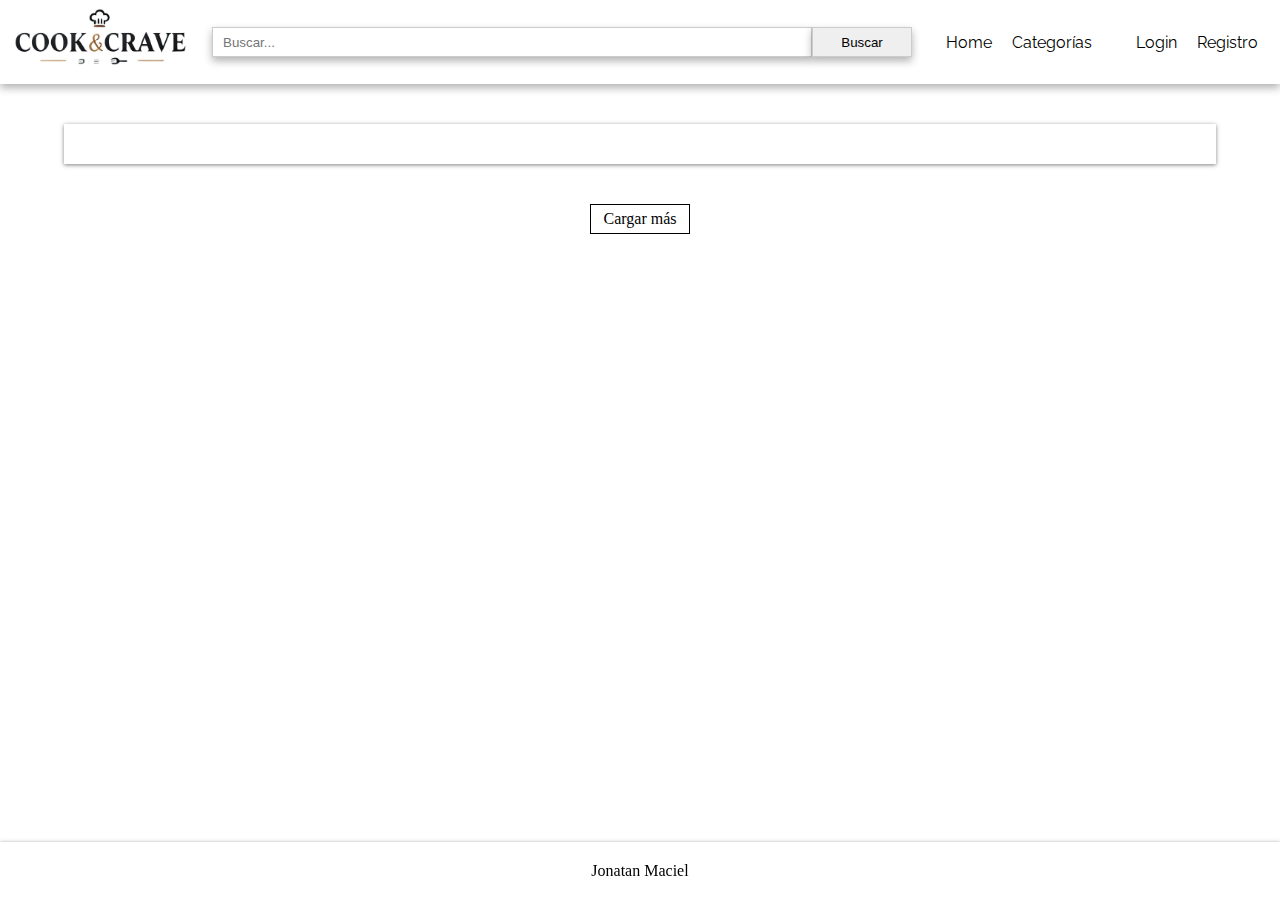
<file: index.html>
<!DOCTYPE html>
<html lang="en">
  <head>
    <meta charset="UTF-8" />
    <meta name="viewport" content="width=device-width, initial-scale=1.0" />
    <title>HOME</title>
    <link rel="stylesheet" href="css/styles.css" />
    <link rel="preconnect" href="https://fonts.googleapis.com" />
    <link rel="preconnect" href="https://fonts.gstatic.com" crossorigin />
    <link
      href="https://fonts.googleapis.com/css2?family=Poppins:ital,wght@0,100;0,200;0,300;0,400;0,500;0,600;0,700;0,800;0,900;1,100;1,200;1,300;1,400;1,500;1,600;1,700;1,800;1,900&family=Raleway:ital,wght@0,100..900;1,100..900&family=Shadows+Into+Light&display=swap"
      rel="stylesheet"
    />
  </head>
  <body>
    <header>
      <a href="./index.html">
        <img class="logo" src="imgs/logo.jpg" alt="" />
      </a>
      <section class="navigation">
        <form class="search-form" action="resultadobusqueda.html" method="get">
          <input
            type="text"
            name="search"
            class="search"
            placeholder="Buscar..."
          />
          <button type="submit" class="search-button">Buscar</button>
        </form>
        <ul class="menu">
          <li><a href="index.html">Home</a></li>
          <li><a href="categorias.html">Categorías</a></li>
        </ul>
        <ul class="user">
          <li><a href="login.html">Login</a></li>
          <li><a href="registro.html">Registro</a></li>
        </ul>
      </section>
      <img class="mobile-menu" src="./imgs/menumobile.png" alt="" />
    </header>
    <main>
      <section class="container-products"></section>
      <a class="add-more" href="#">Cargar más</a>
    </main>
    <footer class="footer">
      <div class="footer-item">Jonatan Maciel</div>
    </footer>
    <script src="js/main.js"></script>
  </body>
</html>
</file>
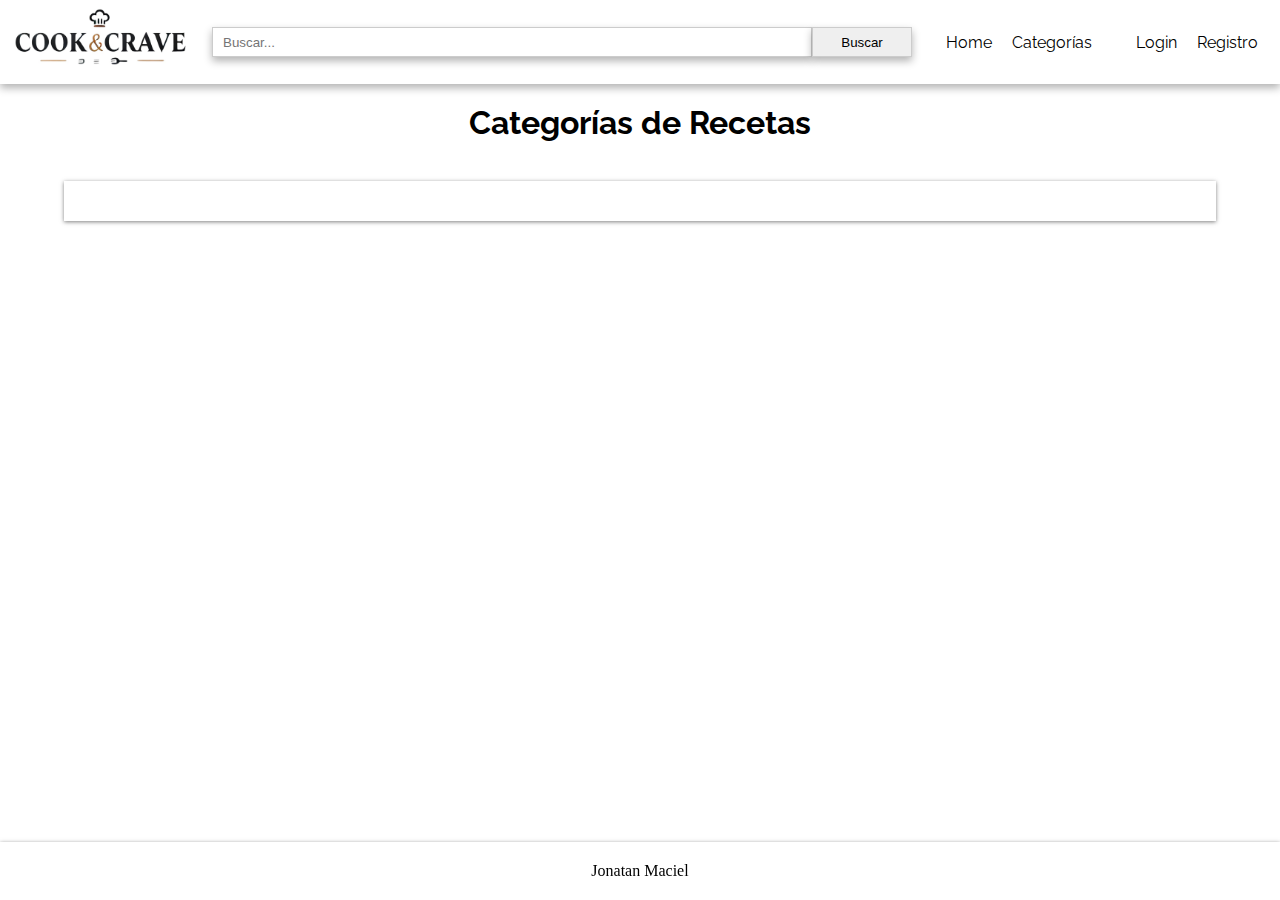
<file: categorias.html>
<!DOCTYPE html>
<html lang="en">
  <head>
    <meta charset="UTF-8" />
    <meta name="viewport" content="width=device-width, initial-scale=1.0" />
    <title>Document</title>
    <link rel="stylesheet" href="css/styles.css" />
    <link rel="preconnect" href="https://fonts.googleapis.com" />
    <link rel="preconnect" href="https://fonts.gstatic.com" crossorigin />
    <link
      href="https://fonts.googleapis.com/css2?family=Poppins:ital,wght@0,100;0,200;0,300;0,400;0,500;0,600;0,700;0,800;0,900;1,100;1,200;1,300;1,400;1,500;1,600;1,700;1,800;1,900&family=Raleway:ital,wght@0,100..900;1,100..900&family=Shadows+Into+Light&display=swap"
      rel="stylesheet"
    />
  </head>
  <body>
    <header>
      <a href="./index.html">
        <img class="logo" src="imgs/logo.jpg" alt="" />
      </a>
      <section class="navigation">
        <form class="search-form" action="resultadobusqueda.html" method="get">
          <input
            type="text"
            name="search"
            class="search"
            placeholder="Buscar..."
          />
          <button type="submit" class="search-button">Buscar</button>
        </form>
        <ul class="menu">
          <li><a href="index.html">Home</a></li>
          <li><a href="categorias.html">Categorías</a></li>
        </ul>
        <ul class="user">
          <li><a href="login.html">Login</a></li>
          <li><a href="registro.html">Registro</a></li>
        </ul>
      </section>
      <img class="mobile-menu" src="./imgs/menumobile.png" alt="" />
    </header>
    <main class="main-categorias">
      <h1 class="title-categorias">Categorías de Recetas</h1>
      <div class="container-tags"></div>
    </main>
    <footer class="footer">
      <div class="footer-item">Jonatan Maciel</div>
    </footer>
    <script src="js/categorias.js"></script>
  </body>
</html>
</file>
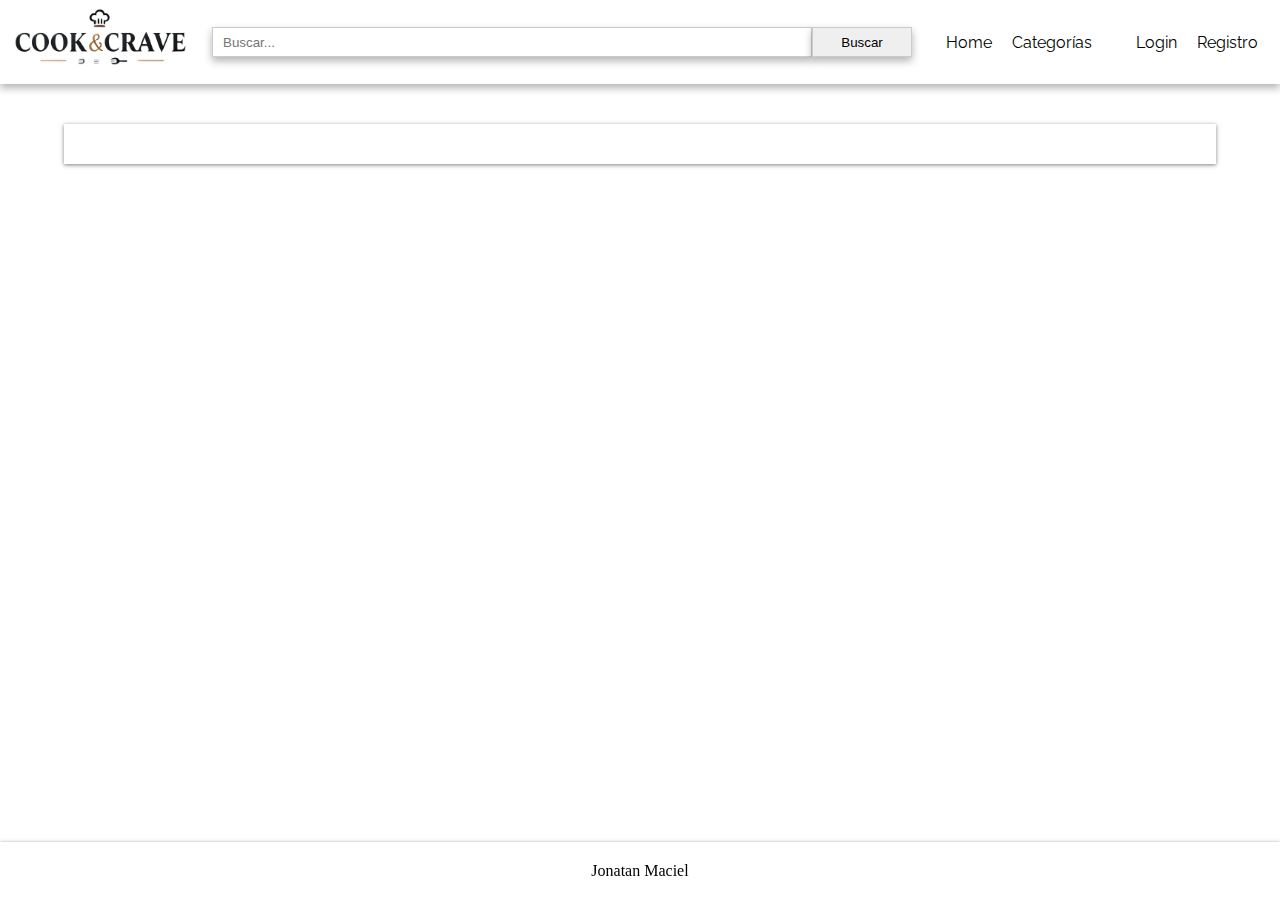
<file: detallecategoria.html>
<!DOCTYPE html>
<html lang="en">
  <head>
    <meta charset="UTF-8" />
    <meta name="viewport" content="width=device-width, initial-scale=1.0" />
    <title>Document</title>
    <link rel="stylesheet" href="css/styles.css" />
    <link rel="preconnect" href="https://fonts.googleapis.com" />
    <link rel="preconnect" href="https://fonts.gstatic.com" crossorigin />
    <link
      href="https://fonts.googleapis.com/css2?family=Poppins:ital,wght@0,100;0,200;0,300;0,400;0,500;0,600;0,700;0,800;0,900;1,100;1,200;1,300;1,400;1,500;1,600;1,700;1,800;1,900&family=Raleway:ital,wght@0,100..900;1,100..900&family=Shadows+Into+Light&display=swap"
      rel="stylesheet"
    />
  </head>
  <body>
    <header>
      <a href="./index.html">
        <img class="logo" src="imgs/logo.jpg" alt="" />
      </a>
      <section class="navigation">
        <form class="search-form" action="resultadobusqueda.html" method="get">
          <input
            type="text"
            name="search"
            class="search"
            placeholder="Buscar..."
          />
          <button type="submit" class="search-button">Buscar</button>
        </form>
        <ul class="menu">
          <li><a href="index.html">Home</a></li>
          <li><a href="categorias.html">Categorías</a></li>
        </ul>
        <ul class="user">
          <li><a href="login.html">Login</a></li>
          <li><a href="registro.html">Registro</a></li>
        </ul>
      </section>
      <img class="mobile-menu" src="./imgs/menumobile.png" alt="" />
    </header>
    <h1 class="title-categorias"></h1>
    <section class="container-products"></section>
    <footer class="footer">
      <div class="footer-item">Jonatan Maciel</div>
    </footer>
    <script src="js/detallecategoria.js"></script>
  </body>
</html>
</file>
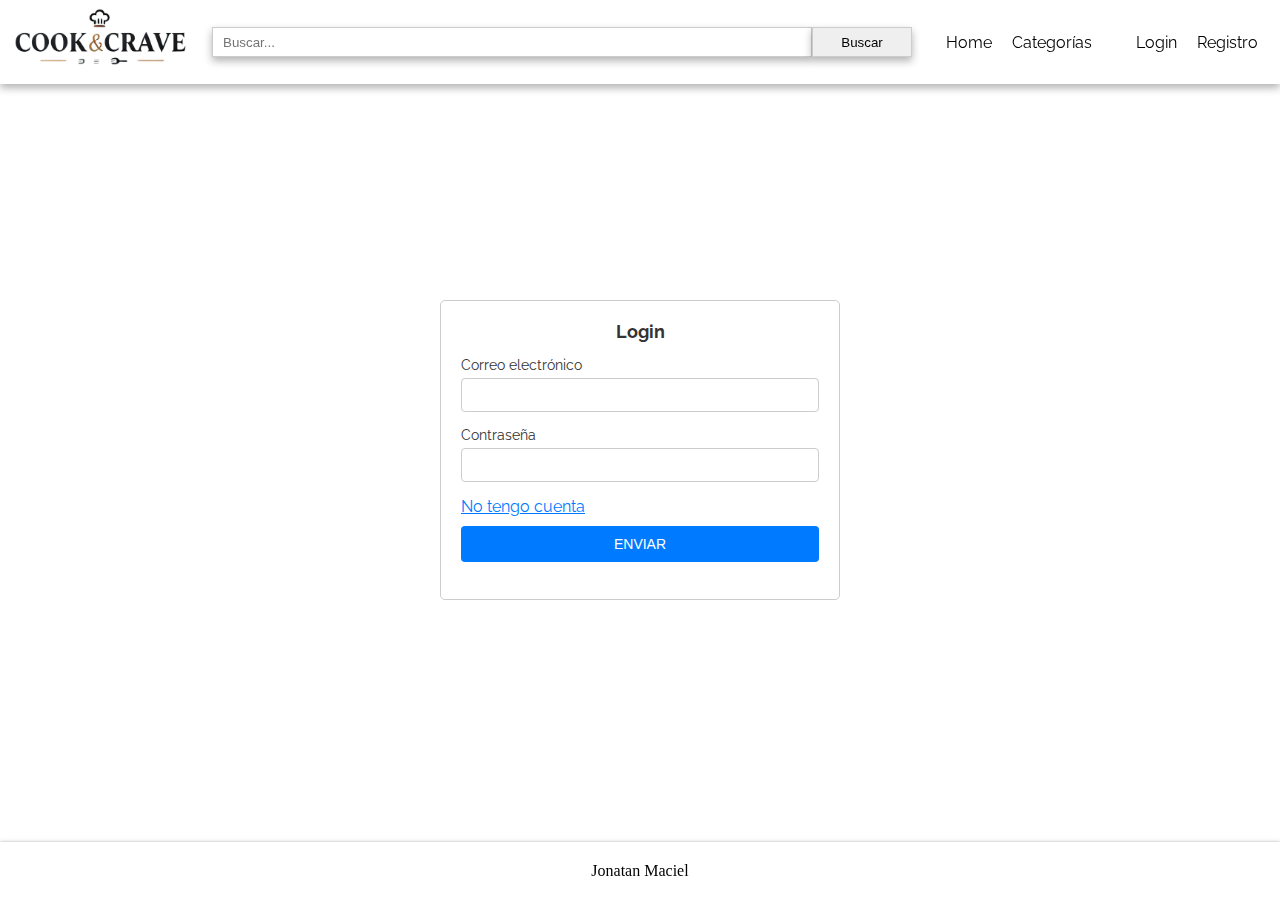
<file: login.html>
<!DOCTYPE html>
<html lang="en">
  <head>
    <meta charset="UTF-8" />
    <meta name="viewport" content="width=device-width, initial-scale=1.0" />
    <title>Login</title>
    <link rel="stylesheet" href="css/styles.css" />
    <link rel="preconnect" href="https://fonts.googleapis.com" />
    <link rel="preconnect" href="https://fonts.gstatic.com" crossorigin />
    <link
      href="https://fonts.googleapis.com/css2?family=Poppins:ital,wght@0,100;0,200;0,300;0,400;0,500;0,600;0,700;0,800;0,900;1,100;1,200;1,300;1,400;1,500;1,600;1,700;1,800;1,900&family=Raleway:ital,wght@0,100..900;1,100..900&family=Shadows+Into+Light&display=swap"
      rel="stylesheet"
    />
  </head>
  <body>
    <header>
      <a href="./index.html">
        <img class="logo" src="imgs/logo.jpg" alt="" />
      </a>
      <section class="navigation">
        <form class="search-form" action="resultadobusqueda.html" method="get">
          <input
            type="text"
            name="search"
            class="search"
            placeholder="Buscar..."
          />
          <button type="submit" class="search-button">Buscar</button>
        </form>
        <ul class="menu">
          <li><a href="index.html">Home</a></li>
          <li><a href="categorias.html">Categorías</a></li>
        </ul>
        <ul class="user">
          <li><a href="login.html">Login</a></li>
          <li><a href="registro.html">Registro</a></li>
        </ul>
      </section>
      <img class="mobile-menu" src="./imgs/menumobile.png" alt="" />
    </header>
    <main>
      <div class="main-container">
        <div class="row-center">
          <div class="column-medium">
            <h2>Login</h2>
            <form method="get" class="form-contact" action="index.html">
              <div class="group-form">
                <label for="email">Correo electrónico</label>
                <input
                  type="email"
                  name="email"
                  id="email"
                  class="input-control"
                />
              </div>
              <div class="group-form">
                <label for="password">Contraseña</label>
                <input
                  type="password"
                  name="password"
                  id="password"
                  class="input-control"
                />
              </div>
              <a href="registro.html">No tengo cuenta</a>
              <button type="submit" class="button-submit">ENVIAR</button>
            </form>
          </div>
        </div>
      </div>
    </main>
    <footer class="footer">
      <div class="footer-item">Jonatan Maciel</div>
    </footer>
    <script src="js/login.js"></script>
  </body>
</html>
</file>
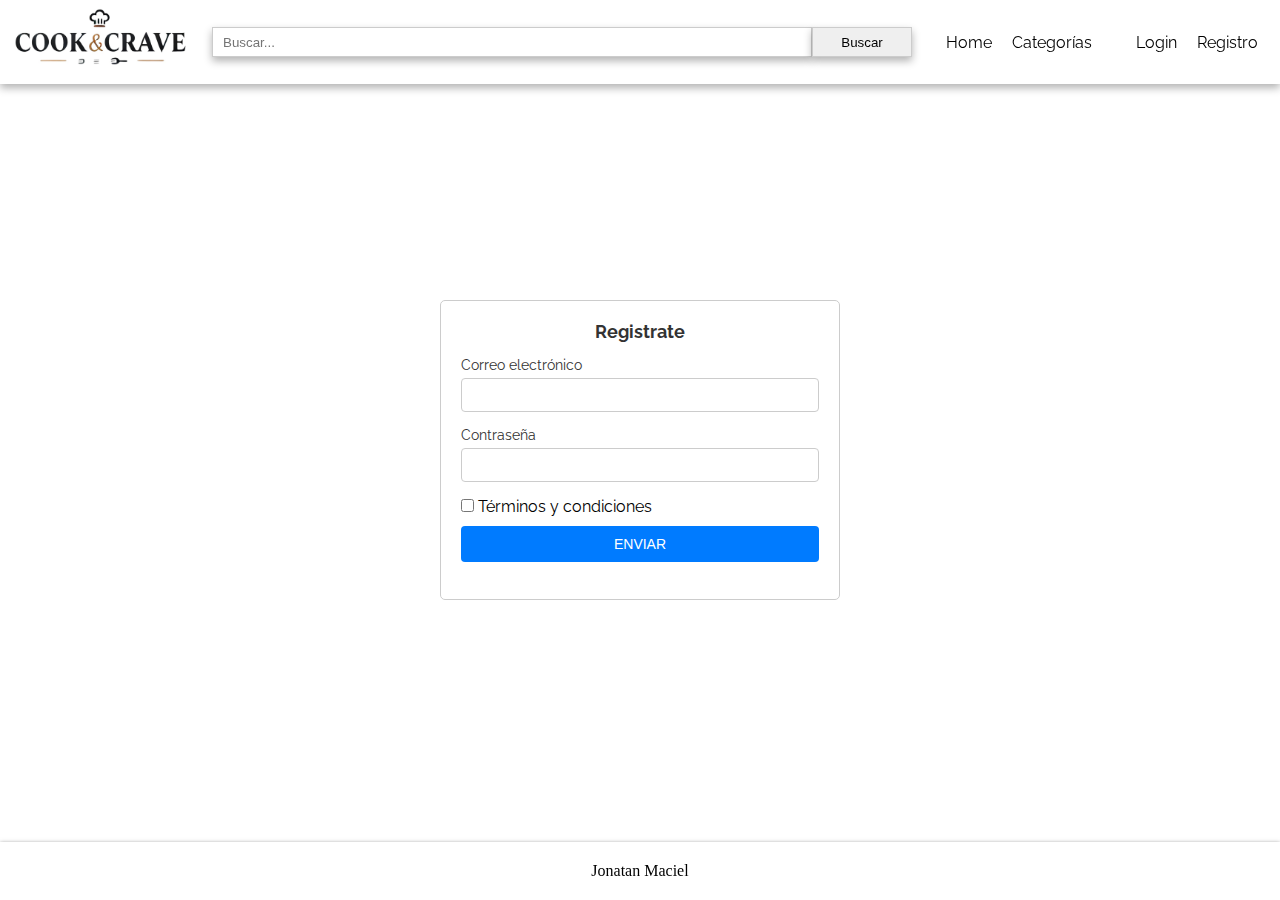
<file: registro.html>
<!DOCTYPE html>
<html lang="en">
  <head>
    <meta charset="UTF-8" />
    <meta name="viewport" content="width=device-width, initial-scale=1.0" />
    <title>Registro</title>
    <link rel="stylesheet" href="css/styles.css" />
    <link rel="preconnect" href="https://fonts.googleapis.com" />
    <link rel="preconnect" href="https://fonts.gstatic.com" crossorigin />
    <link
      href="https://fonts.googleapis.com/css2?family=Poppins:ital,wght@0,100;0,200;0,300;0,400;0,500;0,600;0,700;0,800;0,900;1,100;1,200;1,300;1,400;1,500;1,600;1,700;1,800;1,900&family=Raleway:ital,wght@0,100..900;1,100..900&family=Shadows+Into+Light&display=swap"
      rel="stylesheet"
    />
  </head>
  <body>
    <header>
      <a href="./index.html">
        <img class="logo" src="imgs/logo.jpg" alt="" />
      </a>
      <section class="navigation">
        <form class="search-form" action="resultadobusqueda.html" method="get">
          <input
            type="text"
            name="search"
            class="search"
            placeholder="Buscar..."
          />
          <button type="submit" class="search-button">Buscar</button>
        </form>
        <ul class="menu">
          <li><a href="index.html">Home</a></li>
          <li><a href="categorias.html">Categorías</a></li>
        </ul>
        <ul class="user">
          <li><a href="login.html">Login</a></li>
          <li><a href="registro.html">Registro</a></li>
        </ul>
      </section>
      <img class="mobile-menu" src="./imgs/menumobile.png" alt="" />
    </header>
    <main>
      <div class="main-container">
        <div class="row-center">
          <div class="column-medium">
            <h2>Registrate</h2>
            <form method="get" class="form-contact" action="login.html">
              <div class="group-form">
                <label for="email">Correo electrónico</label>
                <input
                  type="email"
                  name="email"
                  id="email"
                  class="input-control"
                />
                <div class="feedback-error email"></div>
              </div>
              <div class="group-form">
                <label for="password">Contraseña</label>
                <input
                  type="password"
                  name="password"
                  id="password"
                  class="input-control"
                />
                <div class="feedback-error password"></div>
              </div>
              <input
                type="checkbox"
                name="terms"
                id="terms"
                class="input-checkbox"
              />
              Términos y condiciones<br />
              <button type="submit" class="button-submit">ENVIAR</button>
            </form>
          </div>
        </div>
      </div>
    </main>
    <footer class="footer">
      <div class="footer-item">Jonatan Maciel</div>
    </footer>
    <script src="js/registro.js"></script>
  </body>
</html>
</file>
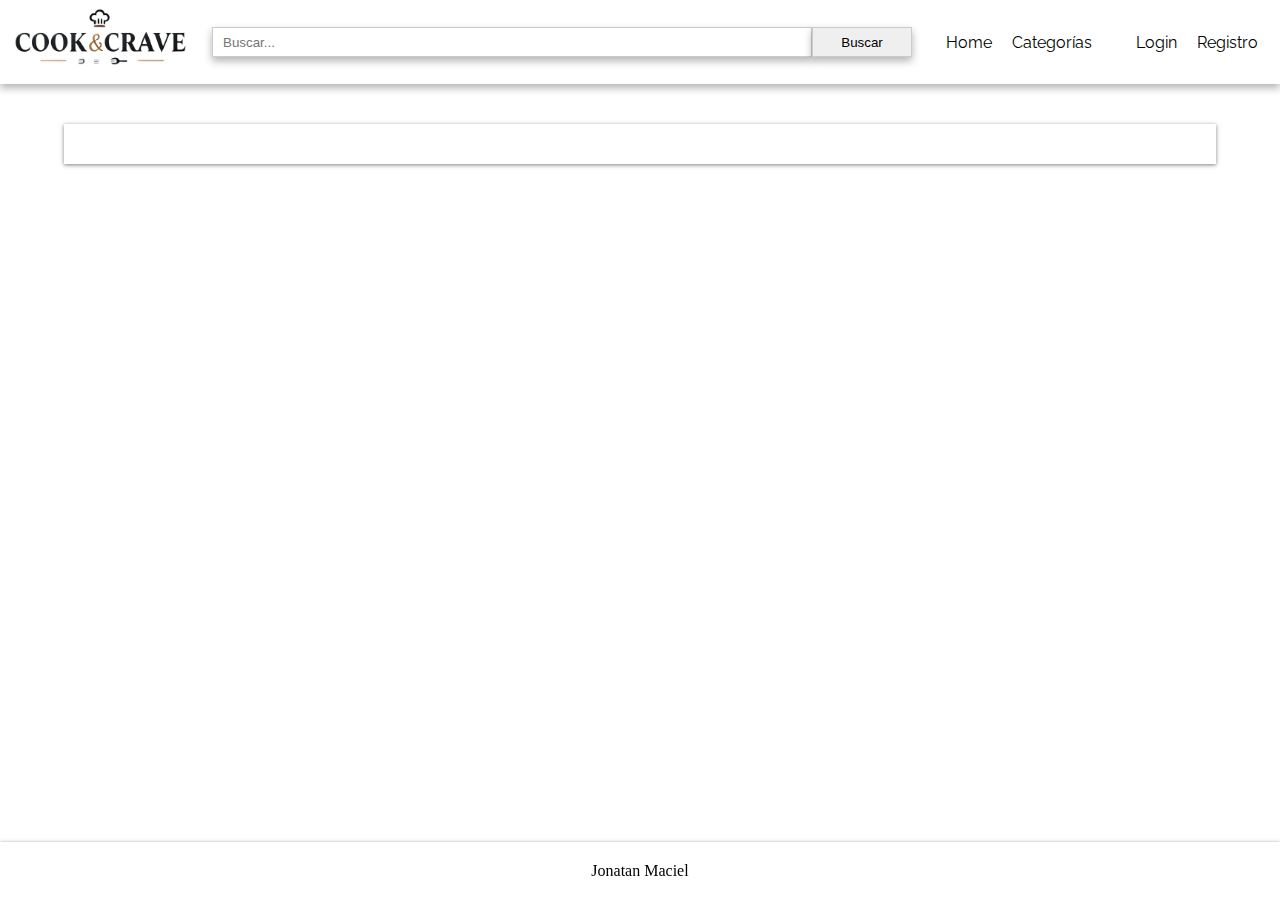
<file: resultadobusqueda.html>
<!DOCTYPE html>
<html lang="en">
  <head>
    <meta charset="UTF-8" />
    <meta name="viewport" content="width=device-width, initial-scale=1.0" />
    <title>Resultado de Búsqueda</title>
    <link rel="stylesheet" href="css/styles.css" />
    <link rel="preconnect" href="https://fonts.googleapis.com" />
    <link rel="preconnect" href="https://fonts.gstatic.com" crossorigin />
    <link
      href="https://fonts.googleapis.com/css2?family=Poppins:ital,wght@0,100;0,200;0,300;0,400;0,500;0,600;0,700;0,800;0,900;1,100;1,200;1,300;1,400;1,500;1,600;1,700;1,800;1,900&family=Raleway:ital,wght@0,100..900;1,100..900&family=Shadows+Into+Light&display=swap"
      rel="stylesheet"
    />
  </head>
  <body>
    <header>
      <a href="./index.html">
        <img class="logo" src="imgs/logo.jpg" alt="" />
      </a>
      <section class="navigation">
        <form class="search-form" action="resultadobusqueda.html" method="get">
          <input
            type="text"
            name="search"
            class="search"
            placeholder="Buscar..."
          />
          <button type="submit" class="search-button">Buscar</button>
        </form>
        <ul class="menu">
          <li><a href="index.html">Home</a></li>
          <li><a href="categorias.html">Categorías</a></li>
        </ul>
        <ul class="user">
          <li><a href="login.html">Login</a></li>
          <li><a href="registro.html">Registro</a></li>
        </ul>
      </section>
      <img class="mobile-menu" src="./imgs/menumobile.png" alt="" />
    </header>
    <main>
      <section class="container-products"></section>
    </main>
    <footer class="footer">
      <div class="footer-item">Jonatan Maciel</div>
    </footer>
    <script src="js/resultadobusqueda.js"></script>
  </body>
</html>
</file>
<file: css/styles.css>
/*******GENERALES******/

* {
  box-sizing: border-box;
  margin: 0;
  padding: 0;
}

ul,
ol {
  padding: 0;
}

li {
  list-style-type: none;
}

a {
  text-decoration: none;
}

body {
  margin-bottom: 80px;
}

/*******PAGINA HOME******/

header {
  width: 100%;
  background-color: white;
  box-shadow: 0px 4px 8px rgba(0, 0, 0, 0.3);
  display: flex;
  flex-direction: row;
  align-items: center;
  justify-content: center;
}

.logo {
  width: 200px;
  height: 80px;
}

.navigation {
  width: 100%;
  display: flex;
  justify-content: space-around;
  align-items: center;
  height: 80px;
  font-family: "Raleway", sans-serif;
  font-optical-sizing: auto;
  font-weight: 400;
  font-style: normal;
}

.menu,
.user {
  display: flex;
  align-items: center;
}

.navigation li {
  margin: 0 10px;
}
.navigation li a {
  color: black;
}

.mobile-menu {
  display: none;
  width: 20px;
  margin-left: 20px;
  padding: 19px 0;
}

.search-form {
  display: flex;
  justify-content: center;
}

.search {
  width: 600px;
  height: 30px;
  border: solid 1px #ccc;
  box-shadow: 0px 4px 8px rgba(0, 0, 0, 0.3);
  padding: 0 10px;
}

.search-button {
  width: 100px;
  height: 30px;
  border: solid 1px #ccc;
  box-shadow: 0px 4px 8px rgba(0, 0, 0, 0.3);
}

.footer {
  display: flex;
  flex-wrap: wrap;
  justify-content: center;
  gap: 50px;
  background-color: #ffffff;
  padding: 20px;
  box-shadow: 0px 1px 4px rgba(0, 0, 0, 0.5);
  position: fixed;
  bottom: 0;
  left: 0;
  width: 100%;
}

.container-products {
  width: 90%;
  margin: auto;
  margin-top: 40px;
  margin-bottom: 40px;
  display: flex;
  flex-wrap: wrap;
  justify-content: center;
  gap: 50px;
  background: #ffffff;
  padding: 20px;
  box-shadow: 0px 1px 4px rgba(0, 0, 0, 0.5);
}
.product-card {
  background-color: white;
  width: 20%;
  border: 1px solid black;
}
.product-details {
  padding: 5px;
  display: flex;
  flex-direction: column;
  align-items: center;
  font-family: "Raleway", sans-serif;
  font-optical-sizing: auto;
  font-weight: 400;
  font-style: normal;
}

.product-details p {
  margin-top: 10px;
  width: 100%;
  word-wrap: break-word;
  text-align: center;
}

.receta-name {
  font-weight: bold;
  font-size: 16px;
}

.product-details img {
  max-width: 100%;
}

.product-actions {
  display: flex;
  flex-direction: column;
  justify-content: center;
  align-items: center;
  gap: 10px;
  margin-top: 10px;
  margin-bottom: 10px;
}

.product-actions a {
  border-radius: 4px;
  text-decoration: underline;
  gap: 10px;
}

.add-more {
  margin: 20px auto;
  width: 100px;
  height: 30px;
  border: solid 1px black;
  color: black;
  display: flex;
  justify-content: center;
  align-items: center;
}

/********PAGINA DETALLE DE RECETA********/

.container-details img {
  border: solid 1px black;
  padding: 2px;
}
.container-details {
  border: solid 1px black;
  width: 60%;
  height: 300px;
  margin: auto;
  margin-top: 80px;
  margin-bottom: 20px;
  display: flex;
  gap: 20px;
}

.container-details article {
  display: flex;
  flex-direction: column;
  gap: 20px;
  margin-top: 20px;
  padding: 0 10px;
  font-family: "Raleway", sans-serif;
  font-optical-sizing: auto;
  font-weight: 400;
  font-style: normal;
}

.categorias {
  font-weight: bold;
}

.categorias a {
  color: black;
  font-weight: normal;
}

/*******FORMULARIO DE REGISTRO Y LOGIN******/

.main-container {
  display: flex;
  justify-content: center;
  align-items: center;
  position: fixed;
  top: 0;
  left: 0;
  bottom: 0;
  right: 0;
  z-index: -1;
  font-family: "Raleway", sans-serif;
  font-optical-sizing: auto;
  font-weight: 400;
  font-style: normal;
}

.column-medium {
  width: 400px;
  height: 300px;
  background-color: white;
  padding: 20px;
  border: 1px solid #ccc;
  border-radius: 5px;
}

.column-medium h2 {
  text-align: center;
  margin-bottom: 15px;
  font-size: 18px;
  color: #333;
}

.form-contact .group-form {
  margin-bottom: 15px;
}

.form-contact label {
  display: block;
  font-size: 14px;
  margin-bottom: 5px;
  color: #333;
}

.form-contact a {
  text-decoration: underline;
  color: #007bff;
}

.input-control {
  width: 100%;
  padding: 8px;
  border: 1px solid #ccc;
  border-radius: 4px;
  font-size: 14px;
}

.button-submit {
  width: 100%;
  padding: 10px;
  font-size: 14px;
  background-color: #007bff;
  color: white;
  border: none;
  border-radius: 4px;
  cursor: pointer;
  text-align: center;
  margin-top: 10px;
}

/********PAGINA CATEGRIAS********/

.main-categorias {
  font-family: "Raleway", sans-serif;
  font-optical-sizing: auto;
  font-weight: 400;
  font-style: normal;
}

.title-categorias {
  text-align: center;
  margin-top: 20px;
}

.tag-name a {
  color: black;
}

.container-tags {
  width: 90%;
  margin: auto;
  margin-top: 40px;
  margin-bottom: 40px;
  display: flex;
  flex-wrap: wrap;
  justify-content: center;
  gap: 50px;
  background: #ffffff;
  padding: 20px;
  box-shadow: 0px 1px 4px rgba(0, 0, 0, 0.5);
}

.container-tags article {
  display: flex;
  flex-direction: column;
  gap: 10px;
  border: solid 1px black;
  border-radius: 5px;
  padding: 10px;
  margin-bottom: 20px;
  /*Color de fondo de la tarjeta que quede lindo*/
  background: #ffffff;
  box-shadow: 0px 1px 4px rgba(0, 0, 0, 0.5);
}

.tag-details {
  display: flex;
  flex-direction: column;
  gap: 10px;
  font-family: "Raleway", sans-serif;
  font-optical-sizing: auto;
  font-weight: 400;
  font-style: normal;
}

/* Resoluciones menores a 1024px */
@media (max-width: 1024px) {
  header {
    flex-direction: row;
    align-items: center;
  }
  .search {
    width: 90%;
  }

  .product-card {
    width: 25%;
  }

  .container-products {
    gap: 60px;
  }

  .container-details {
    width: 95%;
    margin-top: 50px;
  }
}

/* Resoluciones menores a 768px */
@media (max-width: 768px) {
  header {
    padding: 10px;
    height: 80px;
  }

  .navigation {
    display: none;
  }

  .logo {
    width: 150px;
    height: auto;
    position: absolute;
    /* Centrar el logo horizontal y verticalmente (no encontré otra forma de hacerlo)*/
    left: 50%;
    transform: translate(-50%, -50%);
  }

  .mobile-menu {
    width: 40px;
    display: block;
    margin-left: auto;
  }

  .search,
  .search-form,
  .menu,
  .user {
    display: none;
  }

  .product-card {
    width: 40%;
  }

  .container-products {
    gap: 60px;
  }

  .container-details {
    flex-direction: column;
    width: 70%;
    text-align: center;
    height: 60vh;
    overflow: auto;
    padding: 10px;
  }
}

/* Resoluciones menores a 480px */
@media (max-width: 480px) {
  .container-details {
    width: 90%;
  }

  .product-card {
    width: 90%;
  }

  .column-medium {
    width: 100%;
  }

  .row-center {
    width: 90%;
  }
}
</file>
